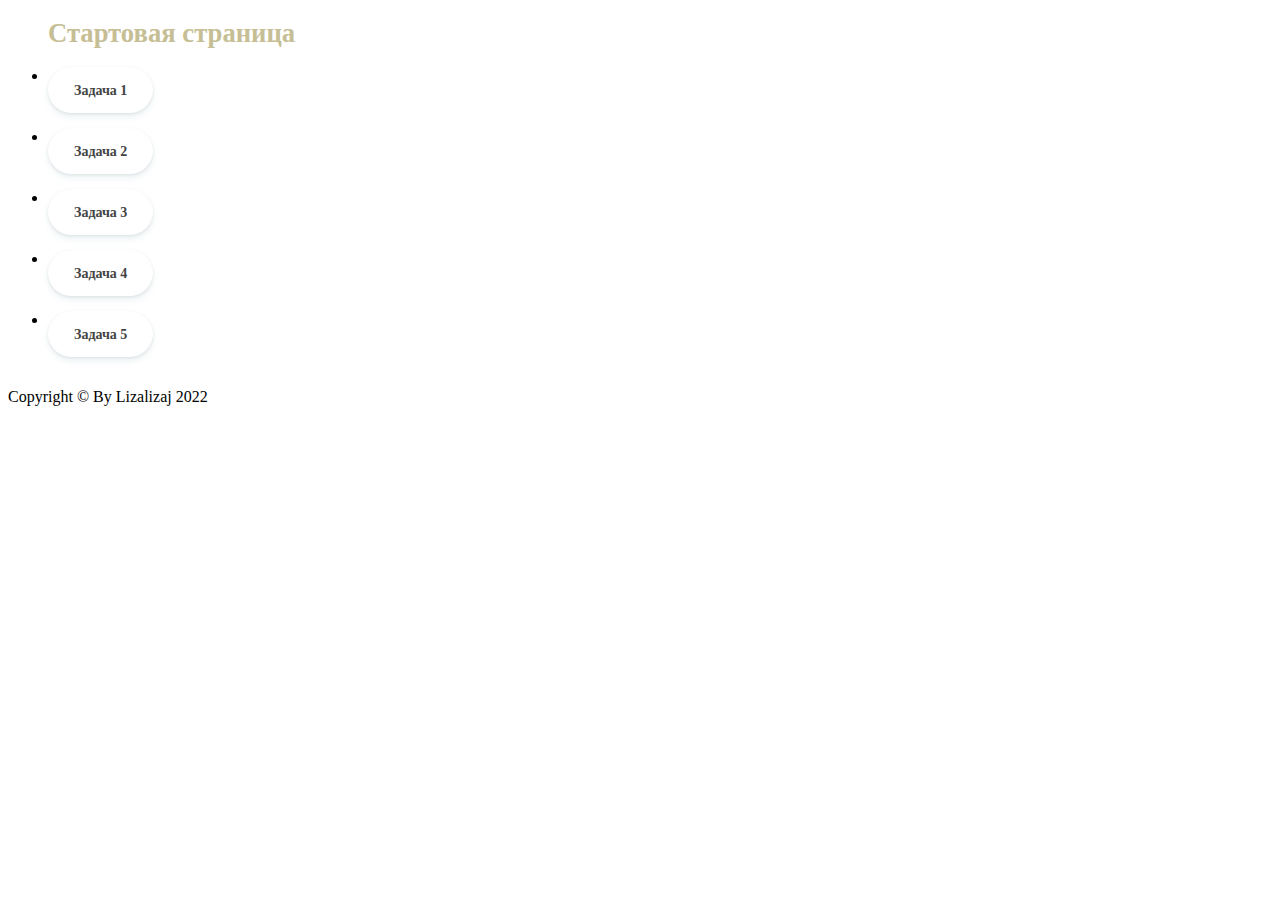
<file: index.html>
<!DOCTYPE html>
<html lang="en">
<head>
    <meta charset="UTF-8">
    <title>JS-Start</title>
    <link rel="stylesheet" href="style.css">
</head>
<body>
<ul>
  <header>
    <h1>Стартовая страница</h1>
  </header>
  <li>
    <a href="task1/index.html" class="btn1">Задача 1</a>
  </li>
  <li>
    <a href="task2/index.html" class="btn1">Задача 2</a>
  </li>
  <li>
    <a href="task3/index.html" class="btn1">Задача 3</a>
  </li>
  <li>
    <a href="task4/index.html" class="btn1">Задача 4</a>
  </li>
  <li>
    <a href="task5/index.html" class="btn1">Задача 5</a>
  </li>
</ul>
<div class="copyright">Copyright © By Lizalizaj 2022</div>
</body>
</html>
</file>
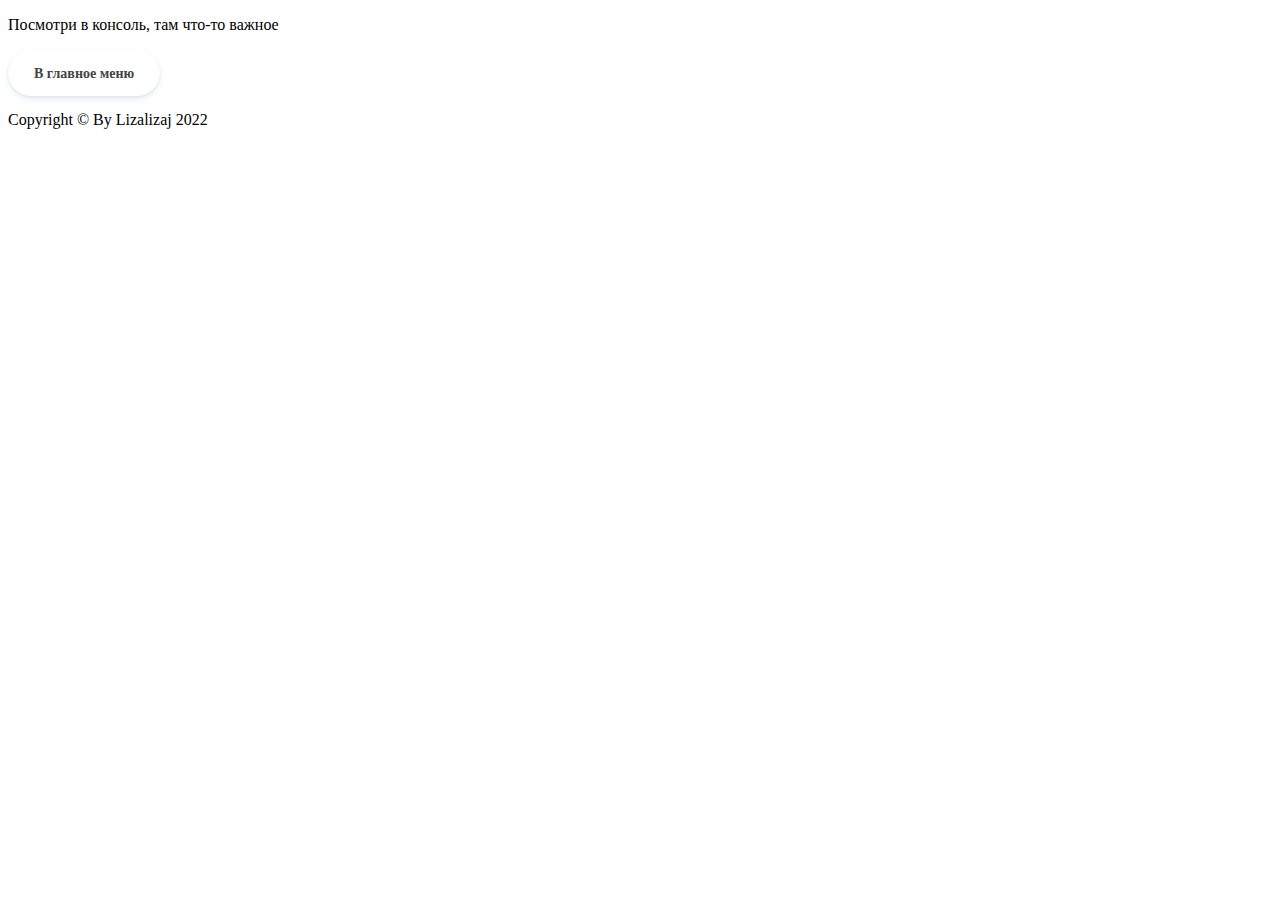
<file: task1/index.html>
<!DOCTYPE html>
<html lang="en">
<head>
    <meta charset="UTF-8">
    <title>JS-Start. 1 задача</title>
    <link rel="stylesheet" href="../style.css">
</head>
<body>
<p>Посмотри в консоль, там что-то важное</p>
</body>
<script src="script.js"></script>
<li>
    <a href="../index.html" class="btn1">В главное меню</a>
</li>
<div class="copyright">Copyright © By Lizalizaj 2022</div>
</html>
</file>
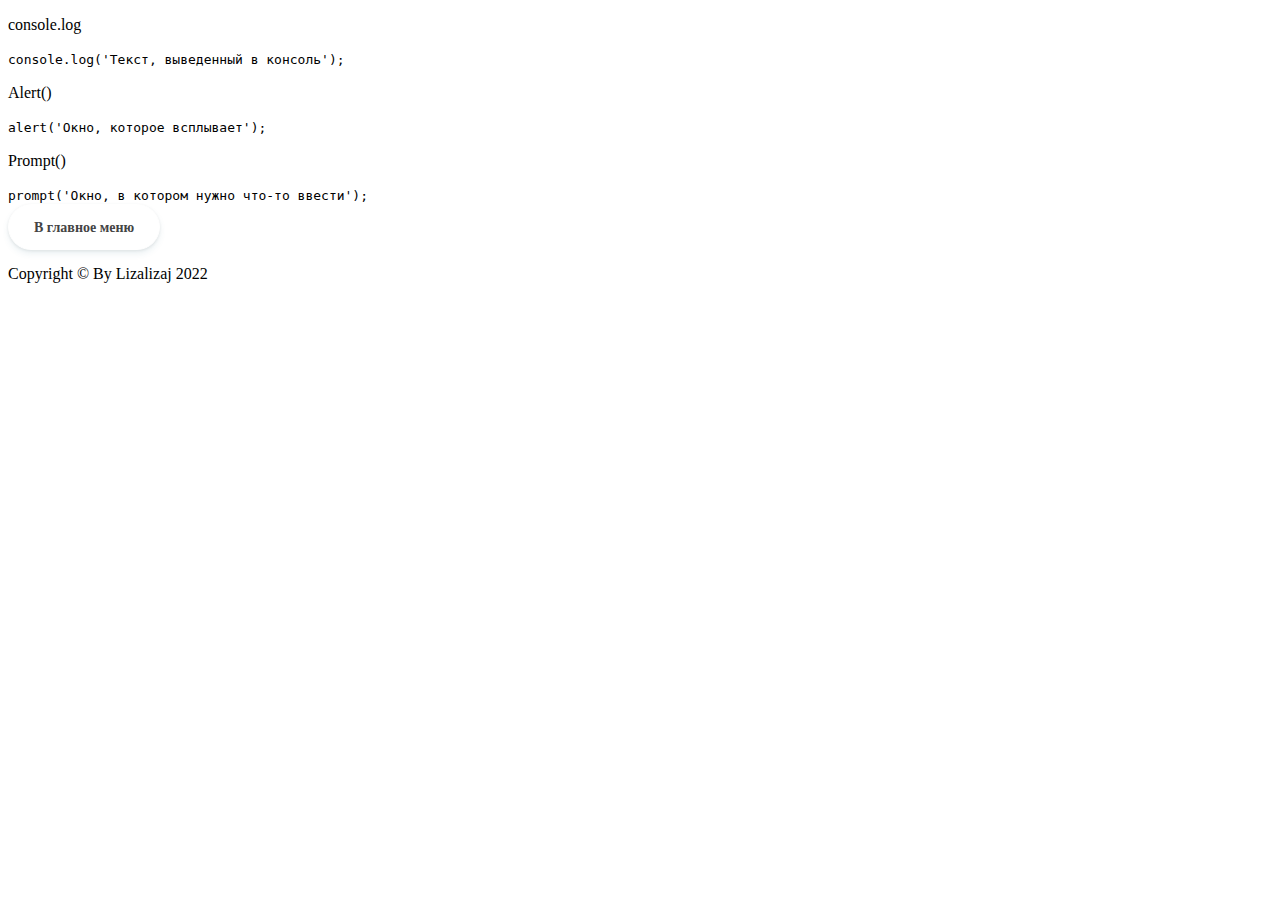
<file: task2/index.html>
<!DOCTYPE html>
<html lang="en">
<head>
    <meta charset="UTF-8">
    <title>JS-Start. 2 задача</title>
    <link rel="stylesheet" href="../style.css">
</head>
<body>
<p id="consoleLog">console.log</p>
<code>
  console.log('Текст, выведенный в консоль');
</code>
<p id="alert">Alert()</p>
<code>
    alert('Окно, которое всплывает');
</code>
<p id="prompt">Prompt()</p>
<code>
    prompt('Окно, в котором нужно  что-то ввести');
</code>
<script src="script.js"></script>
</body>
<li>
    <a href="../index.html" class="btn1">В главное меню</a>
</li>
<div class="copyright">Copyright © By Lizalizaj 2022</div>
</html>
</file>
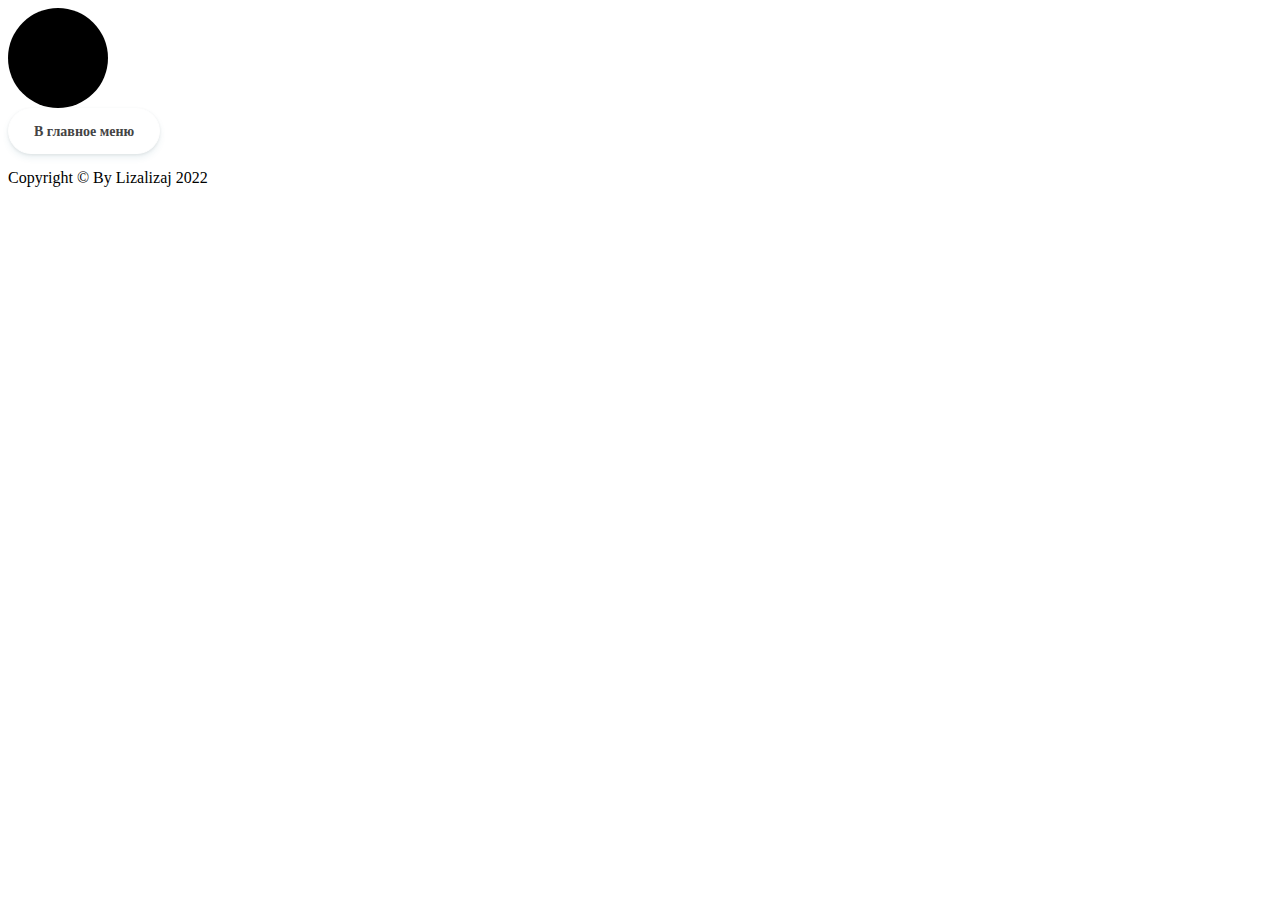
<file: task3/index.html>
<!DOCTYPE html>
<html lang="en">
<head>
    <meta charset="UTF-8">
    <title>JS-Start. 3 задача</title>
    <link rel="stylesheet" type="text/css" href="style.css">
</head>
<body>
<div id="trafficLight"></div>
<script src="script.js"></script>
</body>
<li>
    <a href="../index.html" class="btn1">В главное меню</a>
</li>
<div class="copyright">Copyright © By Lizalizaj 2022</div>
</html>
</file>
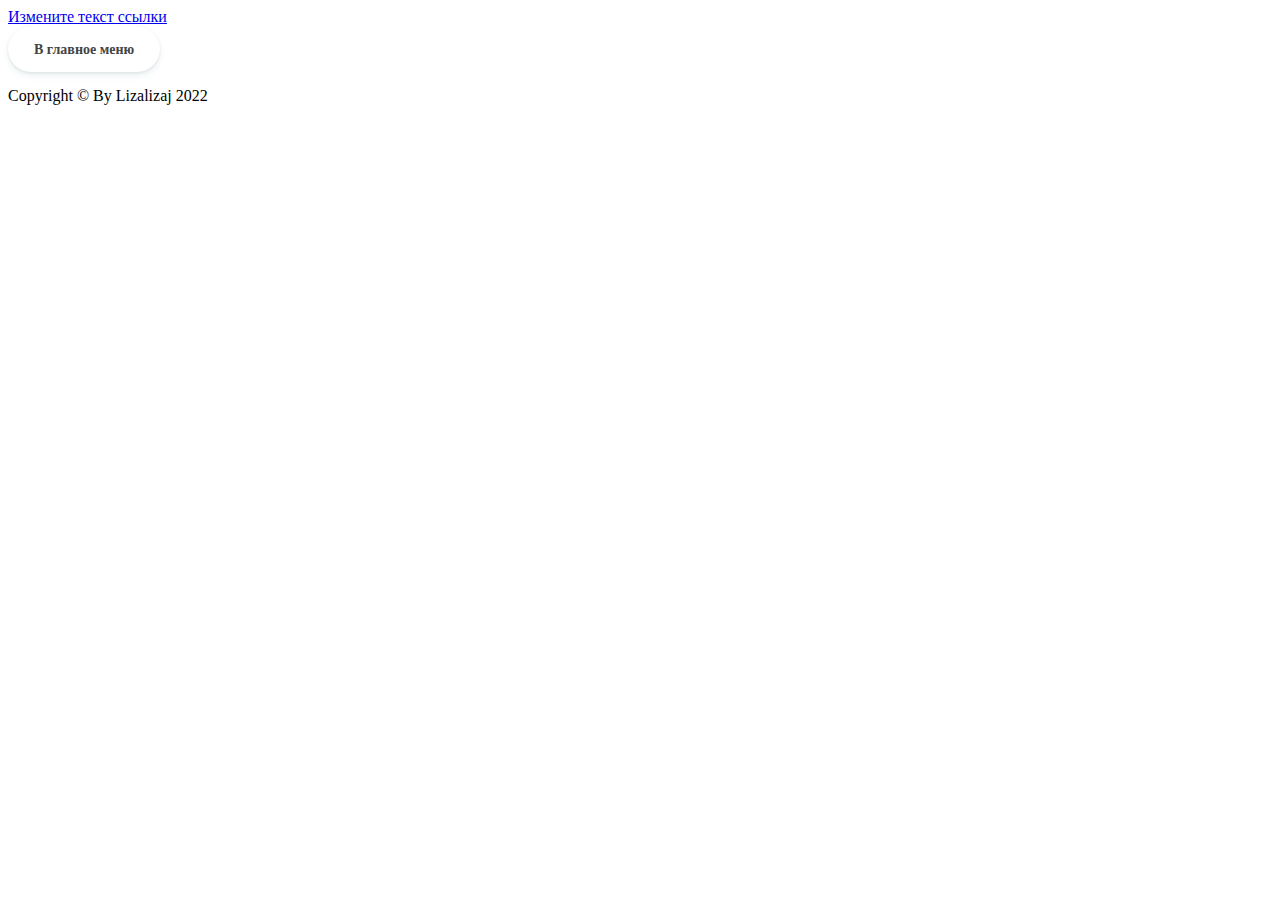
<file: task4/index.html>
<!DOCTYPE html>
<html lang="en">

<head>
    <meta charset="UTF-8">
    <title>JS-Start / Задача 4 - Ввод текста</title>
    <link rel="stylesheet" href="../style.css">
</head>

<body>
    <a id="userTextField" href="test.com">Измените текст ссылки</a>
    <script src="script.js"></script>
</body>
<li>
    <a href="../index.html" class="btn1">В главное меню</a>
</li>
<div class="copyright">Copyright © By Lizalizaj 2022</div>
</html>
</file>
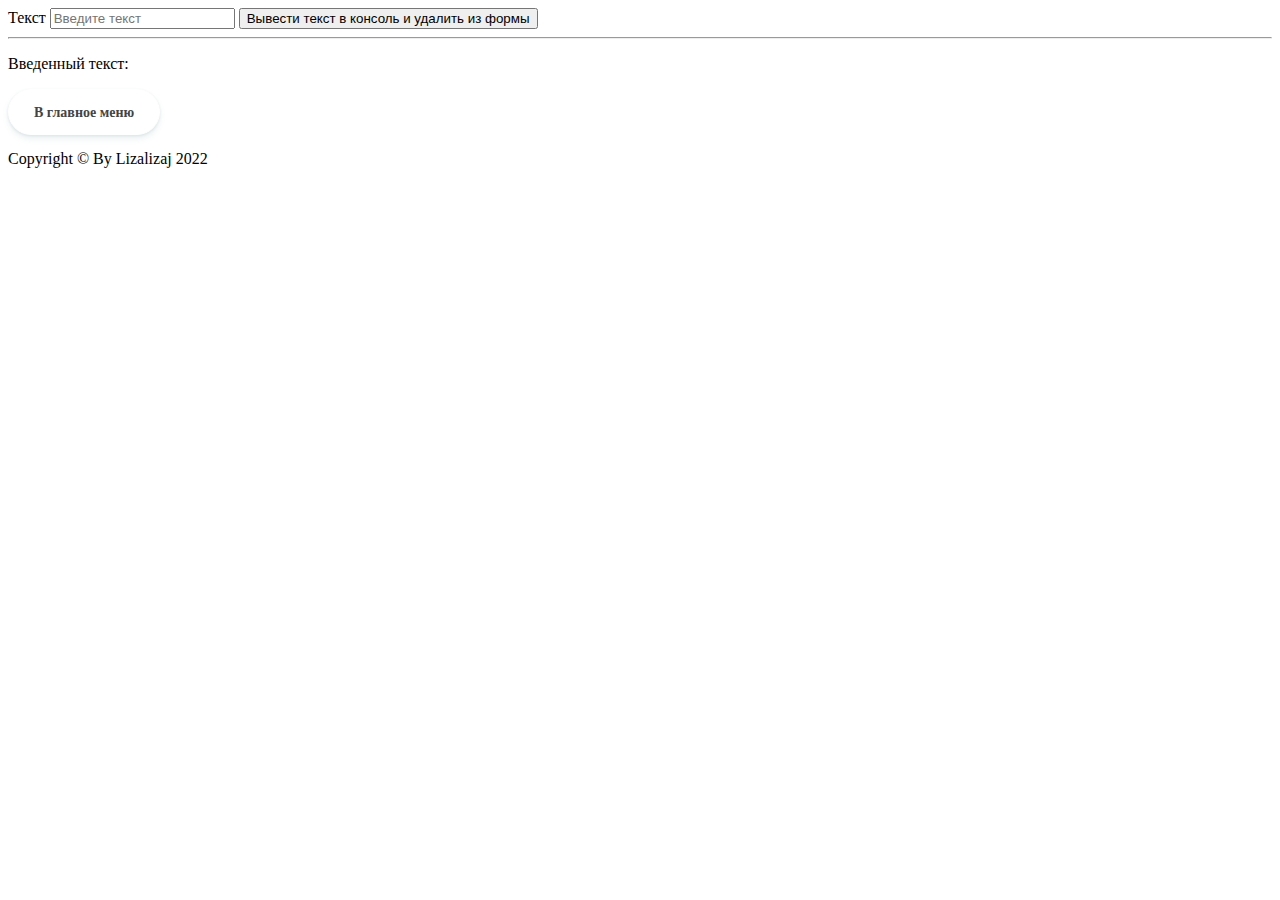
<file: task5/index.html>
<!DOCTYPE html>
<html lang="en">
<head>
    <meta charset="UTF-8">
    <title>JS-Start. 5 задача</title>
    <link rel="stylesheet" href="../style.css">
</head>
<body>
    <div class="form">
        <form action="#">
            <label>
                Текст
                <input type="text" placeholder="Введите текст">
            </label>
            <button type="submit">
                Вывести текст в консоль и удалить из формы
            </button>
        </form>
        <hr>
        <p>Введенный текст:</p>
        <p id="duplicateField"></p>
    </div>
<script src="script.js"></script>
</body>
<li>
    <a href="../index.html" class="btn1">В главное меню</a>
</li>
<div class="copyright">Copyright © By Lizalizaj 2022</div>
</html>
</file>
<file: style.css>
h1{
    color: #c6be94;
    font-size: 20pt;
    font-family: 'Times New Roman', Times, serif;
}


.btn1 {
    display: inline-block; 
    box-sizing: border-box;
    padding: 0 25px;
    margin: 0 15px 15px 0;
    outline: none;
    border: 1px solid #fff;
    border-radius: 50px;
    height: 46px;
    line-height: 46px;
    font-size: 14px;
    font-weight: 600;
    text-decoration: none;
    color: #444;
    background-color: #fff;
    box-shadow: 0 4px 6px rgb(65 132 144 / 10%), 0 1px 3px rgb(0 0 0 / 8%);
    cursor: pointer;
    user-select: none;
    appearance: none;
    touch-action: manipulation; 
    vertical-align: top;
    transition: box-shadow 0.2s;
}
.btn1:focus-visible {
    border: 1px solid #4c51f9;
    outline: none;
}
.btn1:hover {
    transition: all 0.2s;
    box-shadow: 0 7px 14px rgb(65 132 144 / 10%), 0 3px 6px rgb(0 0 0 / 8%);
}
.btn1:active {
    background-color: #808080;
}
.btn1:disabled {
    background-color: #eee;
    border-color: #eee;
    color: #444;
    cursor: not-allowed;
}
</file>
<file: task3/style.css>
#trafficLight {
    width: 100px;
    height: 100px;
    border-radius: 50%;
    background: black;
  }

  .btn1 {
    display: inline-block; 
    box-sizing: border-box;
    padding: 0 25px;
    margin: 0 15px 15px 0;
    outline: none;
    border: 1px solid #fff;
    border-radius: 50px;
    height: 46px;
    line-height: 46px;
    font-size: 14px;
    font-weight: 600;
    text-decoration: none;
    color: #444;
    background-color: #fff;
    box-shadow: 0 4px 6px rgb(65 132 144 / 10%), 0 1px 3px rgb(0 0 0 / 8%);
    cursor: pointer;
    user-select: none;
    appearance: none;
    touch-action: manipulation; 
    vertical-align: top;
    transition: box-shadow 0.2s;
}
.btn1:focus-visible {
    border: 1px solid #4c51f9;
    outline: none;
}
.btn1:hover {
    transition: all 0.2s;
    box-shadow: 0 7px 14px rgb(65 132 144 / 10%), 0 3px 6px rgb(0 0 0 / 8%);
}
.btn1:active {
    background-color: #808080;
}
.btn1:disabled {
    background-color: #eee;
    border-color: #eee;
    color: #444;
    cursor: not-allowed;
}
</file>
